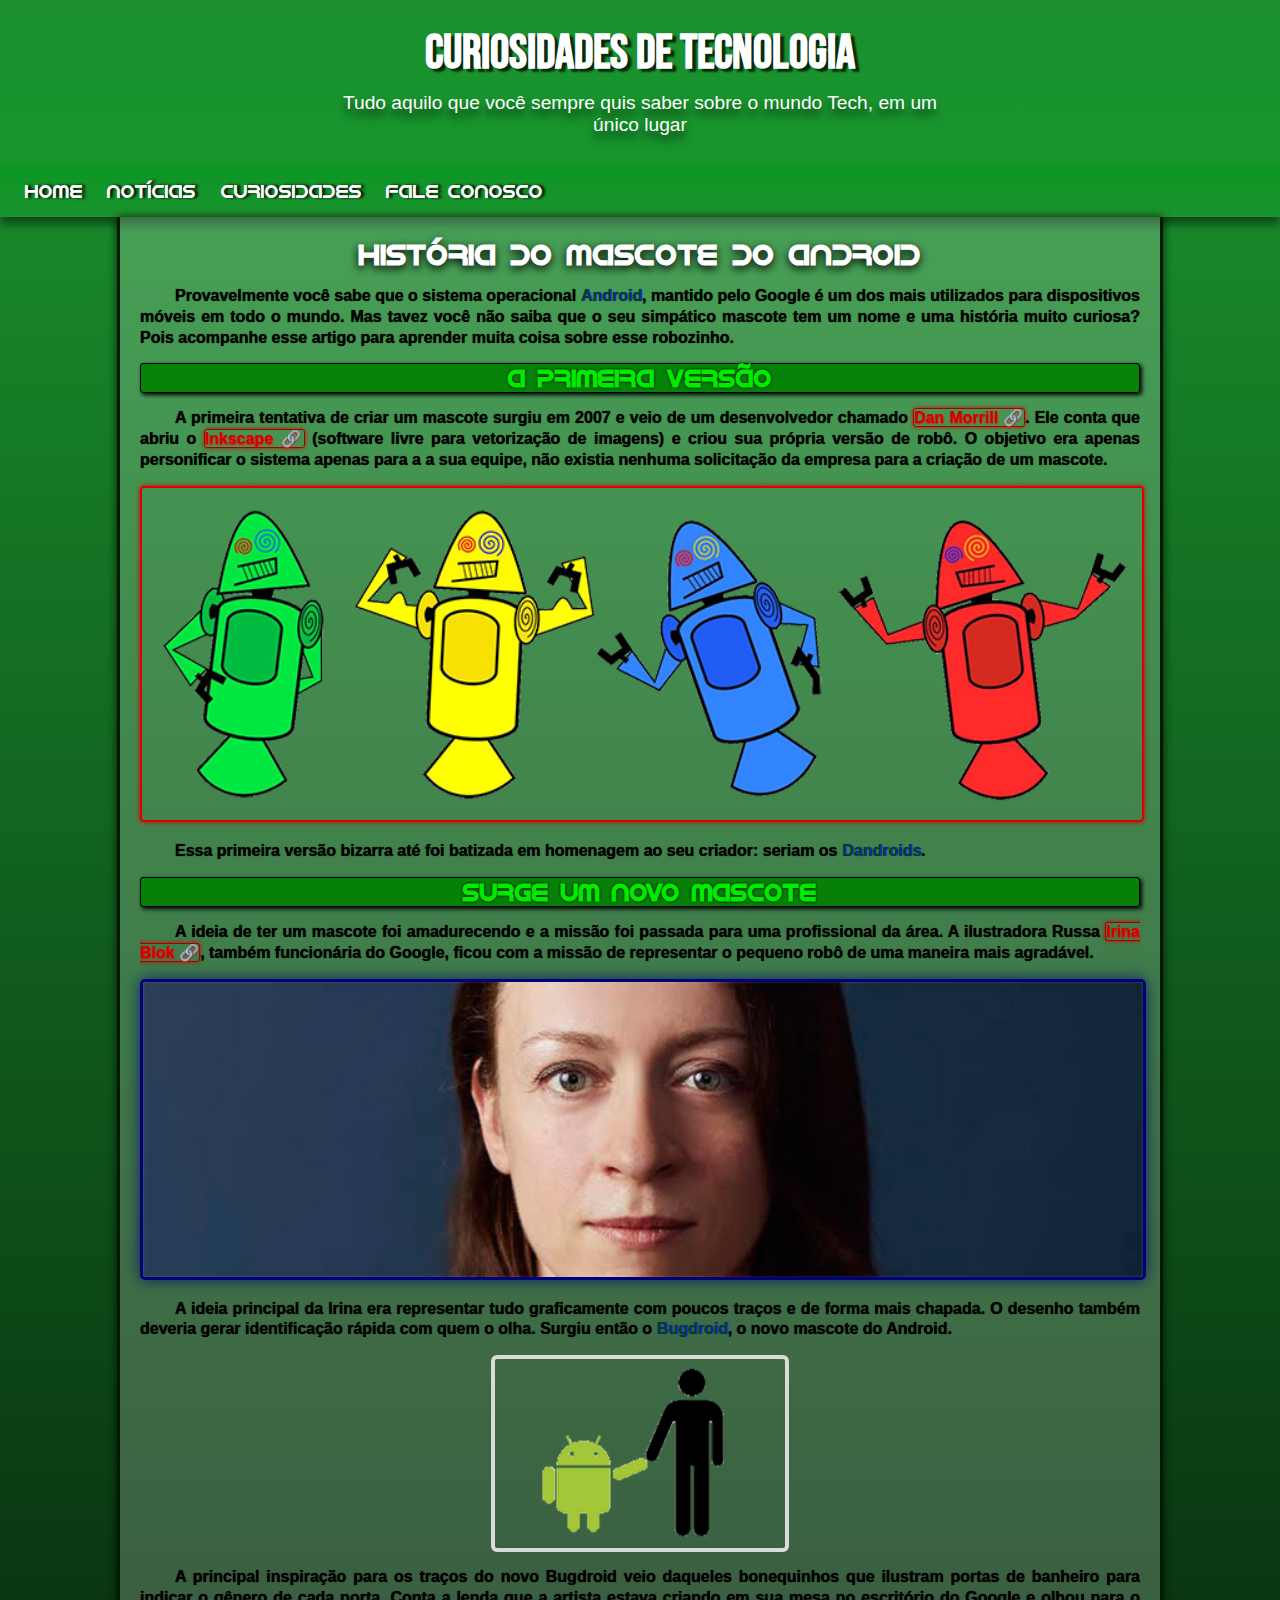
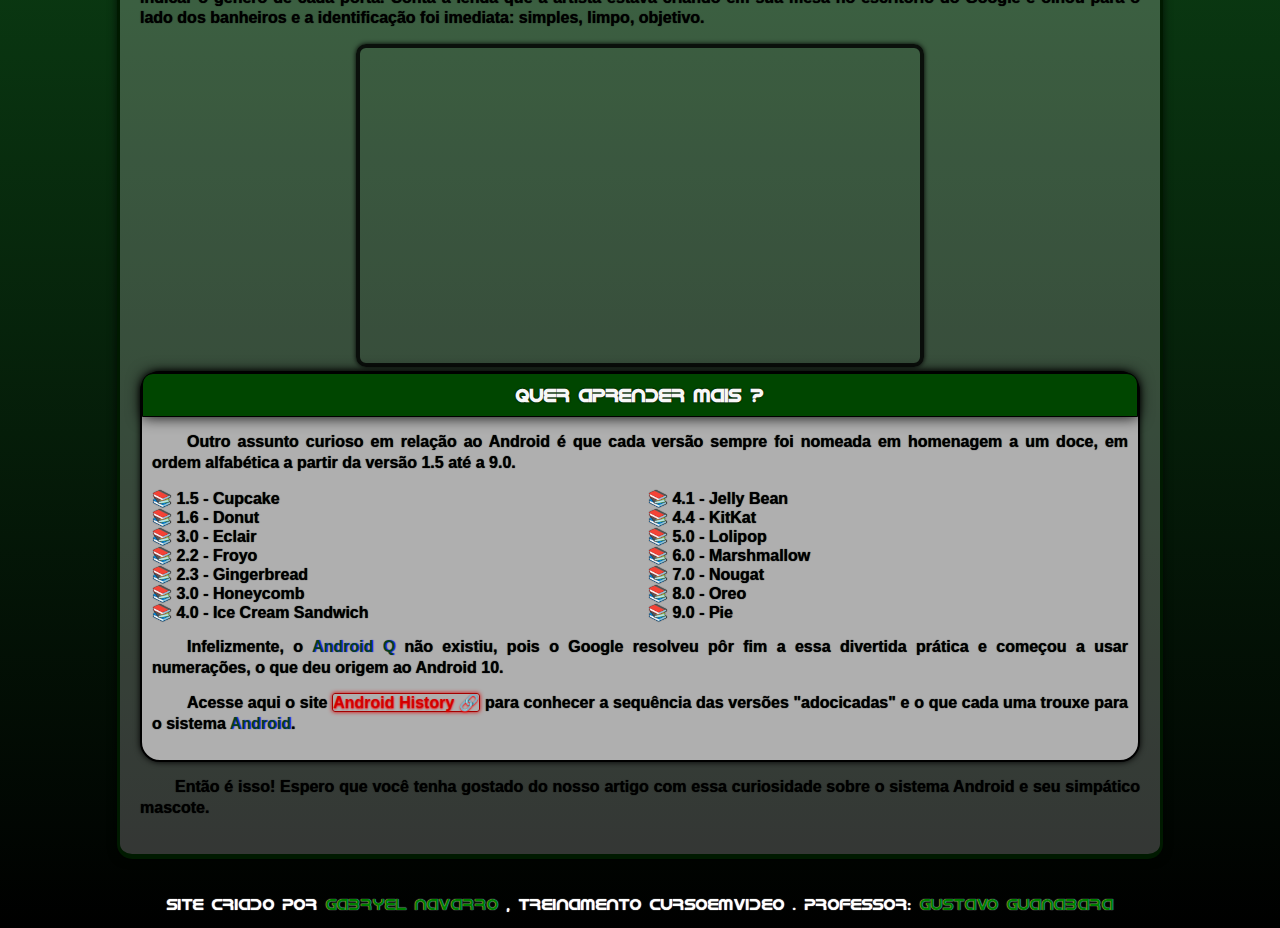
<file: index.html>
<!DOCTYPE html>
<html lang="pt-br">
<head>
    <meta charset="UTF-8">
    <meta http-equiv="X-UA-Compatible" content="IE=edge">
    <meta name="viewport" content="width=device-width, initial-scale=1.0">
    <title>Como surgiu o mascote Android?</title>
    <link rel="shortcut icon" href="pacote-projeto-d010/imagens/favicon.ico" type="image/x-icon">
    <link rel="stylesheet" href="estilo/style.css">
</head>
<body>
    <header>
        <h1>Curiosidades de Tecnologia</h1>
        <p>Tudo aquilo que você sempre quis saber sobre o mundo Tech, em um único lugar</p>
    </header>
    <nav>
        <a href="#">Home</a>
        <a href="#primeira">Notícias</a>
        <a href="#curiosidades">Curiosidades</a>
        <a href="#">Fale Conosco</a>
    </nav>
    <main>
        <article>
            <h1 id="primeira">História do Mascote do Android</h1>
            
            <p>Provavelmente você sabe que o sistema operacional <strong>Android</strong>, mantido pelo <stong>Google</stong> é um dos mais utilizados para dispositivos móveis em todo o mundo. Mas tavez você não saiba que o seu simpático mascote tem um nome e uma história muito curiosa? Pois acompanhe esse artigo para aprender muita coisa sobre esse robozinho.</p>

            <h2>A primeira versão</h2>

            <p>A primeira tentativa de criar um mascote surgiu em 2007 e veio de um desenvolvedor chamado <a href="https://androidcommunity.com/dan-morrill-shows-us-the-android-mascot-that-almost-was-20130103/" class="externo" target="_blank">Dan Morrill</a>. Ele conta que abriu o <a href="https://inkscape.org/pt-br/" target="_blank" class="externo">Inkscape</a> (software livre para vetorização de imagens) e criou sua própria versão de robô. O objetivo era apenas personificar o sistema apenas para a a sua equipe, não existia nenhuma solicitação da empresa para a criação de um mascote.</p>

           <picture>
            <source media="(max-width: 670px )" srcset="pacote-projeto-d010/imagens/dan-droids-pq.png">
            <img src="pacote-projeto-d010/imagens/dan-droids.png" alt="Primeiro mascote do Android" id="img1"></picture>

            <p>Essa primeira versão bizarra até foi batizada em homenagem ao seu criador: seriam os <strong>Dandroids</strong>.</p>

            <h2>Surge um novo mascote</h2>

            <p>A ideia de ter um mascote foi amadurecendo e a missão foi passada para uma profissional da área. A ilustradora Russa <a href="https://www.irinablok.com/android" target="_blank" class="externo">Irina Blok</a>, também funcionária do Google, ficou com a missão de representar o pequeno robô de uma maneira mais agradável.</p>

           <picture>
            <source media="(max-width: 670px)" srcset="pacote-projeto-d010/imagens/irina-blok-pq.jpg">
            <img src="pacote-projeto-d010/imagens/irina-blok.jpg" alt="Irina Blok,criadora do Bugdroid" id="img2"></picture>

            <p>A ideia principal da Irina era representar tudo graficamente com poucos traços e de forma mais chapada. O desenho também deveria gerar identificação rápida com quem o olha. Surgiu então o <strong>Bugdroid</strong>, o novo mascote do Android.</p>

            <img src="pacote-projeto-d010/imagens/bugdroid.png" alt="Bugdroid"  class="pequena" id="img3">

            <p>A principal inspiração para os traços do novo Bugdroid veio daqueles bonequinhos que ilustram portas de banheiro para indicar o gênero de cada porta. Conta a lenda que a artista estava criando em sua mesa no escritório do <stong>Google</stong> e olhou para o lado dos banheiros e a identificação foi imediata: simples, limpo, objetivo.</p>

            <div class="video"><iframe width="560" height="315" src="https://www.youtube.com/embed/l2UDgpLz20M" title="YouTube video player" frameborder="0" allow="accelerometer; autoplay; clipboard-write; encrypted-media; gyroscope; picture-in-picture" allowfullscreen></iframe></div>
            
            <aside>
                <h3 id="curiosidades">Quer aprender mais ?</h3>
                <p>Outro assunto curioso em relação ao Android é que cada versão sempre foi nomeada em homenagem a um doce, em ordem alfabética a partir da versão 1.5 até a 9.0.</p>
                
                <ul>
                    <li>1.5 - Cupcake</li>
                    <li>1.6 - Donut</li>
                    <li>3.0 - Eclair</li>
                    <li>2.2 - Froyo</li>
                    <li>2.3 - Gingerbread</li>
                    <li>3.0 - Honeycomb</li>
                    <li>4.0 - Ice Cream Sandwich</li>
                    <li>4.1 - Jelly Bean</li>
                    <li>4.4 - KitKat</li>
                    <li>5.0 - Lolipop</li>
                    <li>6.0 - Marshmallow</li>
                    <li>7.0 - Nougat</li>
                    <li>8.0 - Oreo</li>
                    <li>9.0 - Pie</li>
                </ul>
                <p>Infelizmente, o <strong>Android Q</strong> não existiu, pois o Google resolveu pôr fim a essa divertida prática e começou a usar numerações, o que deu origem ao Android 10.</p>
                
                <p>Acesse aqui o site <a href="https://www.android.com/intl/en_ca/" class="externo" target="_blank">Android History</a> para conhecer a sequência das versões "adocicadas" e o que cada uma trouxe para o sistema <strong>Android</strong>.</p>
            </aside>
            

            <p>Então é isso! Espero que você tenha gostado do nosso artigo com essa curiosidade sobre o sistema Android e seu simpático mascote.</p>

        </article>
    </main>
    <footer>
        <p> Site criado por <a href="https://github.com/GabryelNavarro" target="_blank">Gabryel Navarro</a> , treinamento CursoemVideo . Professor: <a href="https://www.youtube.com/c/CursoemV%C3%ADdeo" target="_blank">Gustavo Guanabara</a></p>
    </footer>
</body>

<style>
    
</style>




</html>
</file>
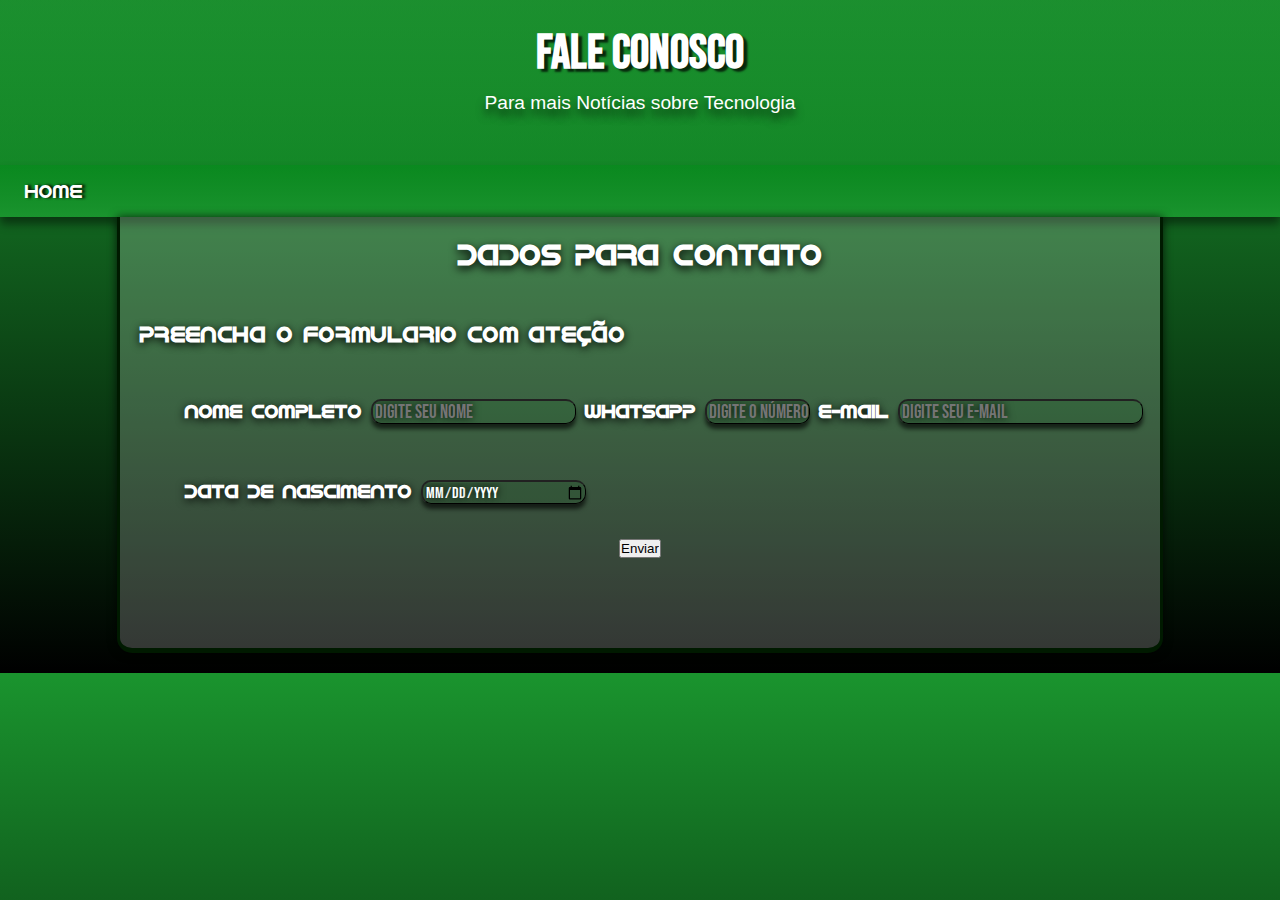
<file: Androidpg.html>
<!DOCTYPE html>
<html lang="pt-br">
<head>
    <meta charset="UTF-8">
    <meta http-equiv="X-UA-Compatible" content="IE=edge">
    <meta name="viewport" content="width=device-width, initial-scale=1.0">
    <title>Fale Conosco</title>
    <link rel="shortcut icon" href="pacote-projeto-d010/imagens/favicon.ico" type="image/x-icon">
    <link rel="stylesheet" href="estilo/style.css">
</head>
<body>
    <header>
        <h1>Fale Conosco</h1>
        <p>Para mais Notícias sobre Tecnologia</p>
    </header>
    <nav>
        <a href="index.html">Home</a>
       </nav>
    <main>
        <article>
            <h1>Dados para Contato</h1>
            
            <div id="contato">
                <form class="formulario" method="post">
                    <h3>
                        Preencha o formulario com Ateção</h3>
                    <p>
                        <label for="nome">Nome Completo</label>
                        <input type="text" name="nome" id="nome" placeholder="Digite seu Nome">
                        <label for="telefone">Whatsapp</label>
                        <input type="text" name="telefone" id="telefone" placeholder="Digite o Número de Telefone">
                        <label for="email">E-mail</label>
                        <input type="email" name="email" id="email" placeholder="Digite Seu E-mail">
                        
                        <p>Data de nascimento <input type="date" name="nascimento" id="dt"></p>
                        
                        <input type="submit" value="Enviar" id="enviar">
                    </p>
                
                </form>

               
                

            </div>
            
        

        </article>
        
    </main>
    
</body>
</html>
</file>
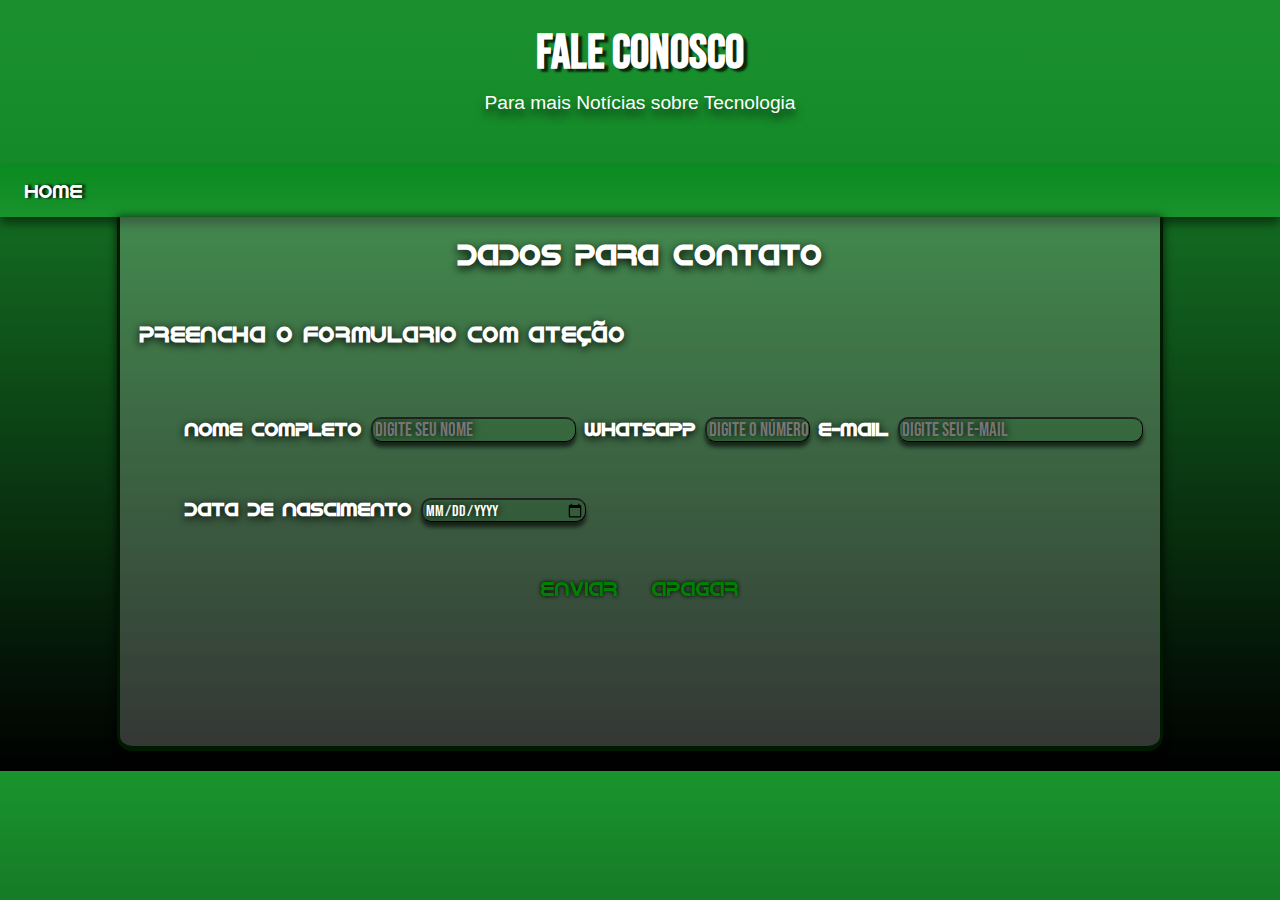
<file: pg2.html>
<!DOCTYPE html>
<html lang="pt-br">
<head>
    <meta charset="UTF-8">
    <meta http-equiv="X-UA-Compatible" content="IE=edge">
    <meta name="viewport" content="width=device-width, initial-scale=1.0">
    <title>Fale Conosco</title>
    <link rel="shortcut icon" href="pacote-projeto-d010/imagens/favicon.ico" type="image/x-icon">
    <link rel="stylesheet" href="estilo/style.css">
</head>
<body>
    <header>
        <h1>Fale Conosco</h1>
        <p>Para mais Notícias sobre Tecnologia</p>
    </header>
    <nav>
        <a href="index.html">Home</a>
       </nav>
    <main>
        <article>
            <h1>Dados para Contato</h1>
            
            <div id="contato">
                <form class="formulario" method="get">
                    <h3>
                        Preencha o formulario com Ateção</h3>
                        <br>
                    
                        <p>
                            <label for="nome">Nome Completo</label>
                            <input type="text" name="nome" id="nome" placeholder="Digite seu Nome">
                            <label for="telefone">Whatsapp</label>
                            <input type="tel" name="telefone" id="telefone" placeholder="Digite o Número de Telefone">
                            <label for="email">E-mail</label>
                            <input type="email" name="email" id="email" placeholder="Digite Seu E-mail">
                        
                            <p>Data de nascimento <input type="date" name="nascimento" id="dt"></p>
                            <br>
                        
                        
                        
                            <input type="submit" value="Enviar" id="formulario" >
                            <input type="reset" value="Apagar" id="formulario">
                            
                    
                        

                    </p> 
                    <p>
                        
                    </p>
                
                </form>

               
                

            </div>
            
        

        </article>
        
    </main>
    
</body>
</html>
</file>
<file: estilo/style.css>
@charset "UTF-8";

@import url('https://fonts.googleapis.com/css2?family=Bebas+Neue&display=swap');

@font-face {
    font-family: 'Android';
    src: url('../pacote-projeto-d010/fontes/idroid.otf') format('opentype');
    font-weight: normal; 
}

:root {
    --cor0: #c5ebd6;
    --cor1: #83e1ad;
    --cor2: #3ddc84;
    --cor3: #2fa866;
    --cor4: #1a5c37;
    --cor5: #063d1e;

    --fonte-padrao: Arial, Verdana, Helvetica, sans-serif;
    --fonte-destaque: 'Bebas Neue', 'cursive';
    --fonte-android:'Android','cursive';

}

*{
    margin: 0px;
    padding: 0px;
    
}

body{
    background-image: linear-gradient(to bottom, rgba(26, 148, 46),rgb(0, 0, 0));
    font-family: var(--fonte-padrao);
   
}

 a.externo::after{
    content: '\00A0\1F517';
 }


header {
background-image: linear-gradient(to bottom ,rgba(29, 138, 47, 0.493),rgba(20, 168, 45, 0.418));
min-height: 140px ; 
text-align: center;
padding-top: 25px;
}

header > h1 {
    color: white;
    font-family: var(--fonte-destaque);
    font-size: 3em;
    margin-bottom: 10px;
    text-shadow: 4px 3px 2px rgba(0, 0, 0, 0.726);

}

header > p {
  color: white;  
  font-family: var(--fonte-padrao);
  font-size: 1.2em;
  max-width: 600px;
  margin: auto;
  padding-right: 10px;
  padding-left: 10px;
  text-shadow: 0px 7px 9px rgba(0, 0, 0, 0.692);
  


}

nav {
   background-image: linear-gradient(to bottom , rgba(0, 163, 27, 0.493) , rgb(26, 148, 46));
   box-shadow: 0px 7px 9px rgba(0, 0, 0, 0.473);
   
   
    padding: 15px;
}

nav > a {
    text-decoration: none;
    text-shadow: 3px 0 3px black;
    font-family: var(--fonte-android);
    color: rgb(255, 255, 255);
    font-size: 14pt;
    padding: 10px;
 }

nav > a:hover{
    background-color: rgb(0, 161, 22);
    color: rgb(0, 211, 0);
    border-radius: 10px;
    border: 2px solid rgba(255, 255, 255, 0.815);
    transition-duration: 0.6s;
    box-shadow: 5px 2px 6px  black;
}



main {
    
    min-width: 300px;
    max-width: 1000px;
    margin: auto;
    margin-bottom: 20px;
    background-color: rgba(255, 255, 255, 0.205);
    text-align: center;
    padding: 20px;
    box-shadow: 0 0 10px rgba(0, 0, 0, 0.733);
   border-bottom-right-radius: 15px;
   border-bottom-left-radius: 15px;
   border-left: 3px solid rgb(0, 26, 0); 
   border-right: 3px solid rgba(0, 26, 0);
   border-bottom: 5px solid rgb(0, 26, 0);
   
}

article{
    color: rgb(0, 0, 0);
    text-shadow: 0px 0px 1px rgb(0, 0, 0);
    font-weight: bold;
}

main a{
    text-decoration: none;
    color: rgb(209, 0, 0);
    border: 1px solid rgb(163, 0, 0);
    border-radius: 3px;
    box-shadow: 0px 0px 4px rgb(219, 0, 0) ;
    text-shadow: 0px 1px 2px red;
    font-weight: bolder;
  

}

main a:hover{
    text-decoration: overline;
    
}



    
    
    
    


main h1 {
    color:  rgb(255, 255, 255);
    text-shadow: 0px 0px 2px rgb(0, 0, 0);
    font-family: var(--fonte-android);
    font-weight: bolder;
    font-size: 1.8em;
}
main h2 {
    font-family: var(--fonte-android);
    background-color: rgba(0, 128, 0, 0.89);
    border-radius: 3px;
    border: 1px solid black;
    color: rgb(0, 235, 0);
    text-shadow: 0px 0px 3px black;
    box-shadow: 2px 2px 4px black;
 }
main p{
    margin: 15px 0px;
    text-align: justify;
    text-indent: 35px;
    line-height: 1.3em;
    font-size: 1em;
    
}

main strong{
    font-family: var(--fonte-padrao);
    color: var(--cor5);
    text-shadow: 1px 0 1px rgb(0, 24, 241);
}

    
main img {
    width: 100%;
}

main img.pequena{
    max-width: 290px;
    display: block;
    margin: auto;
}
main #img1{
    border: 2px solid rgb(224, 0, 0);
    border-radius: 4px;
    box-shadow: 0px 0px 5px rgb(196, 0, 0);
   
}
main #img1:hover{
    box-shadow: 0px 0px 25px black;
}
main #img2{
    border: 3px solid rgb(0, 0, 122);
    border-radius: 5px;
    box-shadow: 0px 0px 15px rgba(0, 7, 112, 0.788);
}

main #img2:hover{
    
    box-shadow: 0px 0px 30px rgb(0, 0, 0);
}

main #img3{
    border: 4px solid rgb(218, 218, 218);
    border-radius: 6px;
    box-shadow: 0px 0px 2px rgb(85, 85, 85);
}

main #img3:hover{
    box-shadow: 0px 0px 8px black;
}

iframe{
    border: 4px solid rgba(0, 0, 0, 0.829);
    border-radius: 10px;
    box-shadow: 0px 0px 5px black;
    
}

iframe:hover{
    box-shadow: 0px 0px 40px black;
}





aside{ 
    background-color: rgb(175, 175, 175);
    padding: 10px;
    border-radius: 20px;
    border: 2px solid black;
    box-shadow: 0px 0px 6px black;
    font-weight: bolder;
    font-size: 1.0em


}

aside > h3{
    color: rgb(247, 247, 247);
    background-color: rgb(0, 70, 0);
    border: 1px solid rgb(0, 0, 0);
    box-shadow: 0px 0px 15px rgb(0, 0, 0);

    
    text-shadow: 0px 0px 2px black;
    font-family: var(--fonte-android);
    padding: 10px;
    margin: -10px -10px 0px -10px;
    border-radius: 11px 11px 0px 0px ;
}

aside:hover{
    box-shadow: 0px 0px 20px black;
}

aside > ul{
    list-style-position: inside ;
    columns: 2;
    text-align: left;
    list-style-type: '\1F4DA\00A0';

}

 footer {
    color: white;
    text-align: center;
    text-shadow: 0px 0px 1px whitesmoke;
    font-family: var(--fonte-android);
    padding: 15px;
   
    
    
  
 }
 footer a {
    text-decoration: none;
    color: green;
 }

 footer a:hover{
    border: 1px solid green;
    border-radius: 4px;
    box-shadow: 0px 0px 2px rgb(0, 255, 0);
    text-shadow: 0px 0px 2px rgb(50, 250, 0);
 }

main h1{
    text-shadow: 0px 3px 9px black;
   
 }


 div#contato h3{
    font-family:var(--fonte-android);
    color: rgb(255, 255, 255);
    font-size: 16pt;
    padding-top: 50px;
    text-shadow: 0px 2px 8px rgb(0, 0, 0);
    text-align: left;
    padding-bottom: 18px;

 }
 #contato p{
   padding: 20px;
   padding-left: 10px;
   font-family: var(--fonte-android);
   color: white;
   text-shadow: 0px 2px 8px black;
   width: 100%;
   font-size: 14pt;}

   
#nome{
    height: 20px;
    width: 200px;
    border-radius: 10px;
    box-shadow: 0px 5px 4px rgba(0, 0, 0, 0.644);
    border-right: 1px solid black;
    border-bottom: 1px solid black;
    background-color: #006b0917;
    font-family: var(--fonte-destaque);
    font-size: 14pt;
    padding-left: 2px;
    padding-top: 1.5px;
    color: rgb(253, 255, 253);
    text-shadow: 0px 0px 8px black;
    text-align: left;

} 

#nome:hover{
    
    color:rgba(0, 0, 0, 0.856);
    text-shadow:0px 0px 1px rgba(58, 56, 56, 0.973);
    
    
    
}
#telefone{
    height: 20px;
    width: 100px;
    border-radius: 10px;
    box-shadow: 0px 5px 4px rgba(0, 0, 0, 0.644);
    border-right: 1px solid black;
    border-bottom: 1px solid black;
    background-color: #006b0917;
    font-family: var(--fonte-destaque);
    font-size: 14pt;
    padding-left: 2px;
    padding-top: 1.5px;
    color: rgb(253, 255, 253);
    text-shadow: 0px 0px 8px black;


}
#telefone:hover{
    color:rgba(0, 0, 0, 0.856);
    text-shadow:0px 0px 1px rgba(58, 56, 56, 0.973);

}

#email{
    height: 20px;
    width: 240px;
    border-radius: 10px;
    box-shadow: 0px 5px 4px rgba(0, 0, 0, 0.644);
    border-right: 1px solid black;
    border-bottom: 1px solid black;
    background-color: #006b0917;
    font-family: var(--fonte-destaque);
    font-size: 14pt;
    padding-left: 2px;
    padding-top: 1.5px;
    color: rgb(253, 255, 253);
    text-shadow: 0px 0px 8px black;


}
 
#email:hover{
    color:rgba(0, 0, 0, 0.856);
    text-shadow:0px 0px 1px rgba(58, 56, 56, 0.973);


}
#dt{

    height: 20px;
    width: 160px;
    border-radius: 10px;
    box-shadow: 0px 5px 4px rgba(0, 0, 0, 0.644);
    border-right: 1px solid black;
    border-bottom: 1px solid black;
    background-color: #006b0917;
    font-family:var(--fonte-destaque);
    font-size: 12pt;
    padding-left: 2px;
    padding-top: 1.5px;
    color: rgb(253, 255, 253);
    text-shadow: 0px 0px 8px black;
    cursor: pointer;

}
#formulario{
    font-family: var(--fonte-android);
    font-size: 15pt;
    padding: 1px;
    padding-left: 15px;
    padding-right: 15px;
    color: green;
    border: green;
    border-radius: 5px;
    background-color: rgba(255, 255, 255, 0);
    text-shadow: 0px 0px 4px black;
    

    

}

#formulario:hover{
    color: white;
    box-shadow: 0px 0px 9px black;
    text-shadow: 0px 0px 5px black;
    border: 1px solid black;
    border-radius: 5px;
    transition: 1s;
    cursor: pointer;

}
</file>
